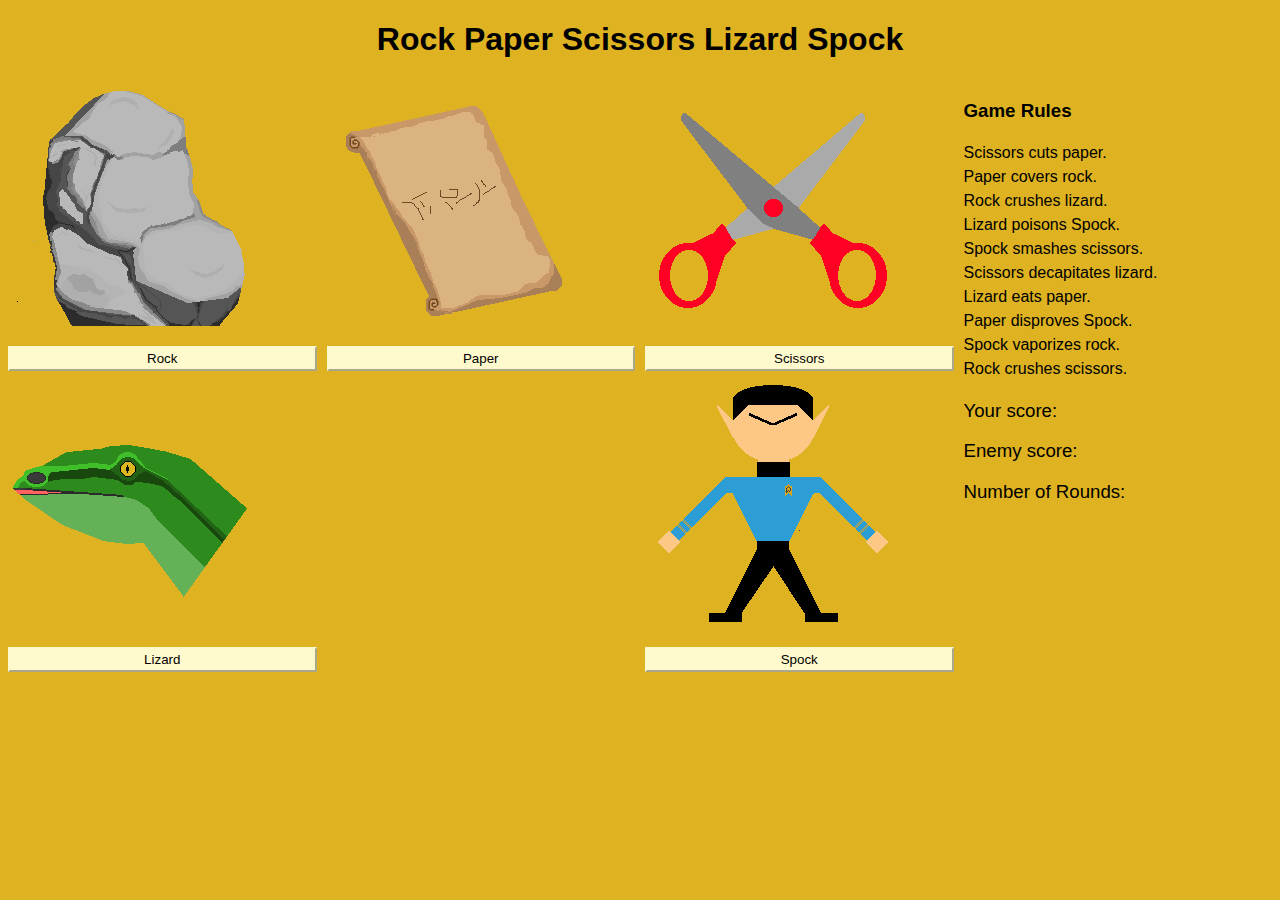
<file: index.html>
<!DOCTYPE html>
<html>
    <head>
        <meta charset="utf-8">
        <title>Rock Paper Scissors Lizard Spock</title>
        <link href="styles/main.css" type="text/css" rel="stylesheet">    </head>
    <body>
        <div id="heading">
            <h1>Rock Paper Scissors Lizard Spock</h1>
        </div>
        
        <div id="container">
            <div id="rules">
                <h3>Game Rules</h3>
                <p>Scissors cuts paper.<br>
                Paper covers rock.<br>
                Rock crushes lizard.<br>
                Lizard poisons Spock.<br>
                Spock smashes scissors.<br>
                Scissors decapitates lizard.<br>
                Lizard eats paper.<br>
                Paper disproves Spock.<br>
                Spock vaporizes rock.<br>
                Rock crushes scissors.</p>
            </div>
            <img class="pic" src="images/rock.png" id="rock-image">
            <button class="btn" id="rock">Rock</button>
            <img class="pic" src="images/paper.png" id="paper-image">
            <button class="btn" id="paper">Paper</button>
            <img class="pic" src="images/scissors.png" id="scissors-image">
            <button class="btn" id="scissors">Scissors</button>
            <img class="pic" src="images/lizard.png" id="lizard-image">
            <button class="btn" id="lizard">Lizard</button>
            <img class="pic" src="images/big-spock.png" id="spock-image">
            <button class="btn" id="spock">Spock</button>
            
            <div id="game">
                <h1 id="result-message"></h1>
            </div>
        
            <div id="score">
                <p id="player-score">Your score:</p>
                <p id="enemy-score">Enemy score:</p>
                <p id="rounds-played">Number of Rounds:</p>
            </div>
        
        </div>

        <script src="scripts/main.js"></script>
    </body>
</html>
</file>
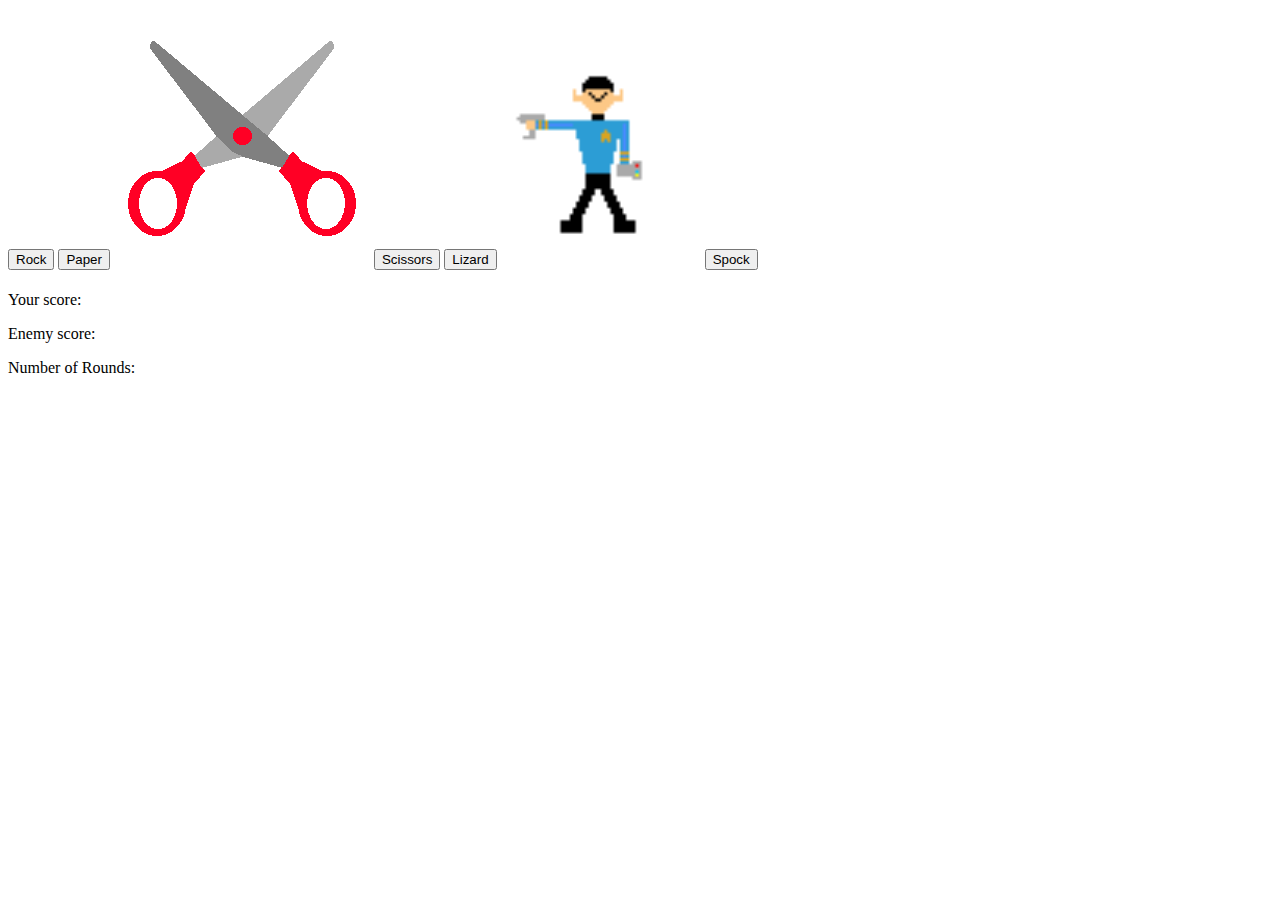
<file: rpsls.html>
<!DOCTYPE html>
<html>
    <head>
        <meta charset="utf-8">
        <title>Rock Paper Scissors Lizard Spock</title>
        <style></style>
    </head>
    <body>
        <div id="button-container">
            <button class="btn" id="rock">Rock</button>
            <button class="btn" id="paper">Paper</button>
            <img src="images/scissors.png">
            <button class="btn" id="scissors">Scissors</button>
            <button class="btn" id="lizard">Lizard</button>
            <img src="images/spock.png" height="200px" width="200px">
            <button class="btn" id="spock">Spock</button>
        </div>

        <div id="game">
            <h1 id="result-message"></h1>
        </div>

        <div id="score">
            <p id="player-score">Your score:</p>
            <p id="enemy-score">Enemy score:</p>
            <p id="rounds-played">Number of Rounds:</p>
        </div>
    
    
    
    
        <script src="scripts/main.js"></script>
    </body>
</html>
</file>
<file: styles/main.css>
body {
    background-color: hsl(46, 74%, 50%);
    font-family: Helvetica, sans-serif;
}

#heading {
    margin: auto;
}

h1 {
    text-align: center;
}

#rules {
    float: right;
    width: fit-content;
    grid-column: 4 / 5;
    grid-row: 1 / span2;
    line-height: 150%;
}

#rock-image {
    grid-column: 1 / 2;
    grid-row: 1 / 1;
}

#paper-image {
    grid-column: 2 / 3;
    grid-row: 1 / 1;
}

#scissor-image {
    grid-column: 3 / 4;
    grid-row: 1 / 1;
}

#lizard-image {
    grid-column: 1 / 2;
    grid-row: 3 / 3;
}

#spock-image {
    grid-column: 3 / 4;
    grid-row: 3 / 3;
}

#rock {
    grid-column: 1 / 2;
    grid-row: 2 / 2;
}

#paper {
    grid-column: 2 / 3;
    grid-row: 2 / 2;
}

#scissors {
    grid-column: 3 / 4;
    grid-row: 2 / 2;
}

#lizard {
    grid-column: 1 / 2;
    grid-row: 4 / 4;
}

#spock {
    grid-column: 3 / 4;
    grid-row: 4 / 4;
}

#game {
    grid-column: 2 / 3;
    grid-row: 3 / span4;
    align-self: center;
    text-align: center;
    align-content: center;
}

#score {
    grid-column: 4 / 4;
    grid-row: 3 / span4;
    font-size: 14pt;
}

.btn {
    background-color: lemonchiffon;
    padding: 3px;
    font-family: Helvetica, sans-serif;
    border-color: lemonchiffon;
}


#container {
    display: grid;
    min-width: 1000px;
    grid-template-columns: 1fr 1fr 1fr 1fr;
    grid-template-rows: auto auto auto auto;
    grid-gap: 10px;
}
</file>
